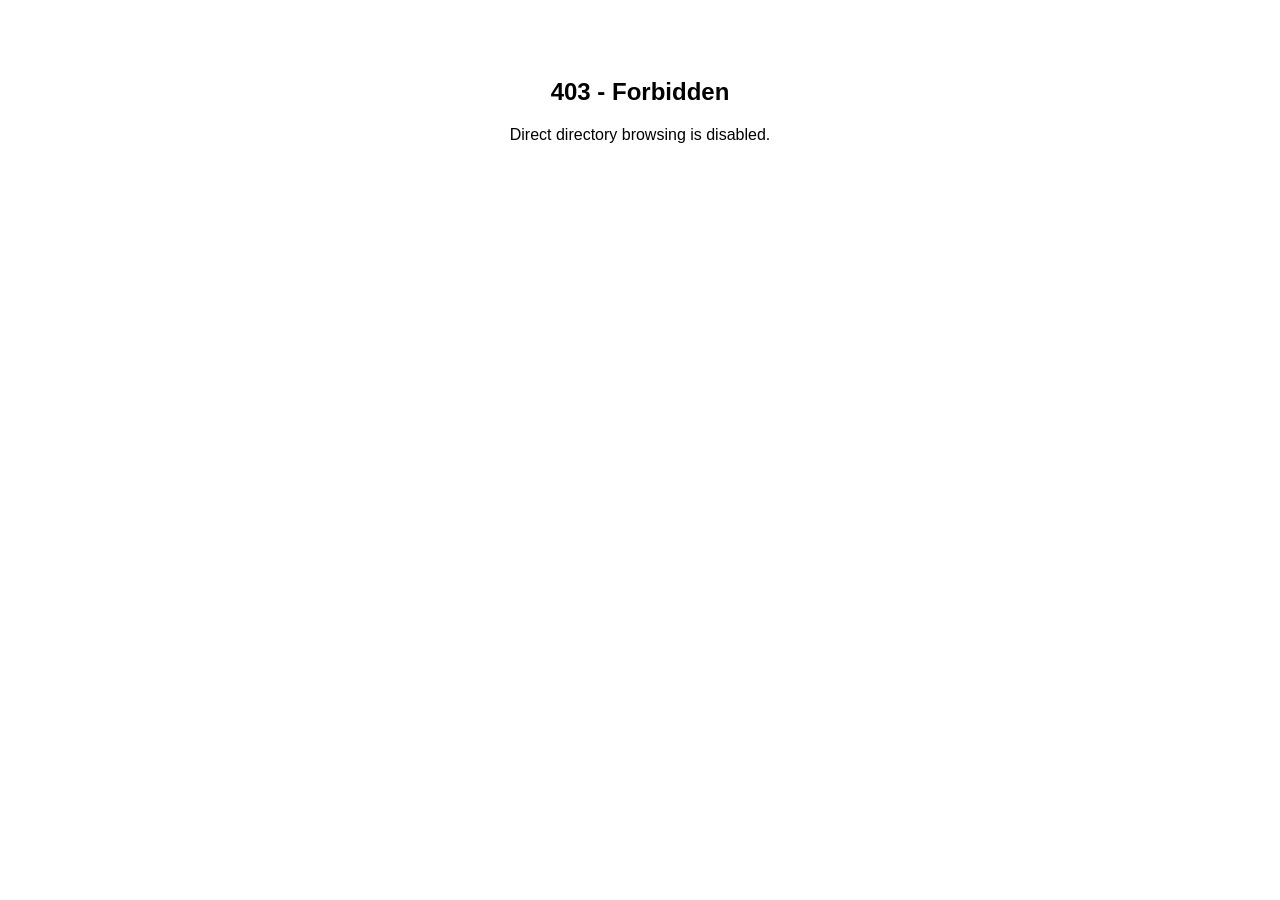
<file: assets/uploads/index.html>
<!DOCTYPE html>
<html lang="en">
<head>
    <meta charset="UTF-8">
    <title>Access Forbidden</title>
</head>
<body style="font-family: sans-serif; text-align: center; padding: 50px;">
    <h2>403 - Forbidden</h2>
    <p>Direct directory browsing is disabled.</p>
</body>
</html>
</file>
